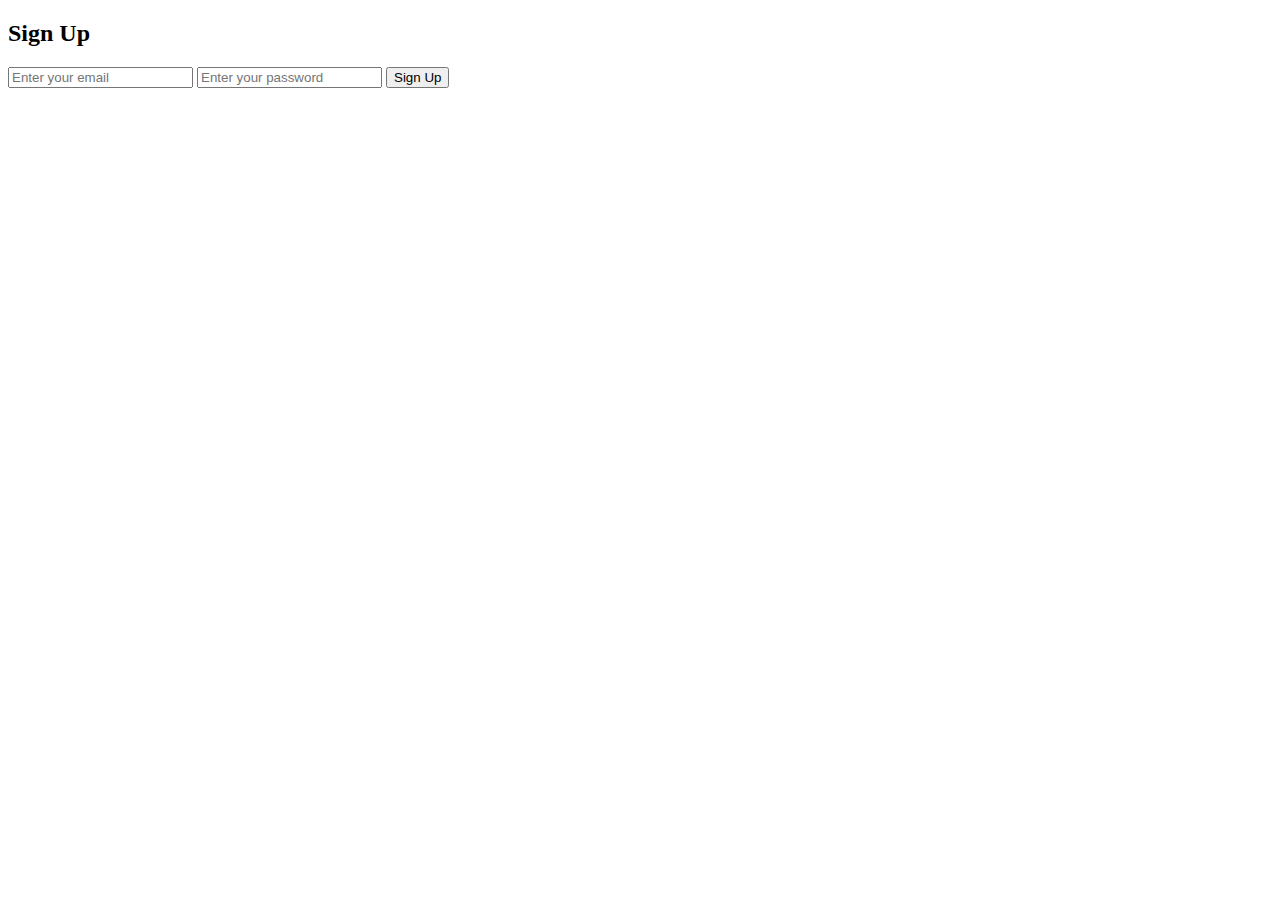
<file: signup.html>
<!DOCTYPE html>
<html lang="en">
<head>
    <meta charset="UTF-8">
    <meta name="viewport" content="width=device-width, initial-scale=1.0">
    <title>Sign Up</title>
    <script src="https://identity.netlify.com/v1/netlify-identity-widget.js"></script>
    <script>
        function signUp() {
            var email = document.getElementById("email").value;
            var password = document.getElementById("password").value;

            netlifyIdentity.signup(email, password)
                .then((user) => {
                    alert("Sign-up successful! Please check your email for confirmation.");
                    console.log(user);
                })
                .catch((error) => {
                    alert("Error: " + error.message);
                });
        }
    </script>
</head>
<body>
    <h2>Sign Up</h2>
    <input type="email" id="email" placeholder="Enter your email" required>
    <input type="password" id="password" placeholder="Enter your password" required>
    <button onclick="signUp()">Sign Up</button>
</body>
</html>
</file>
